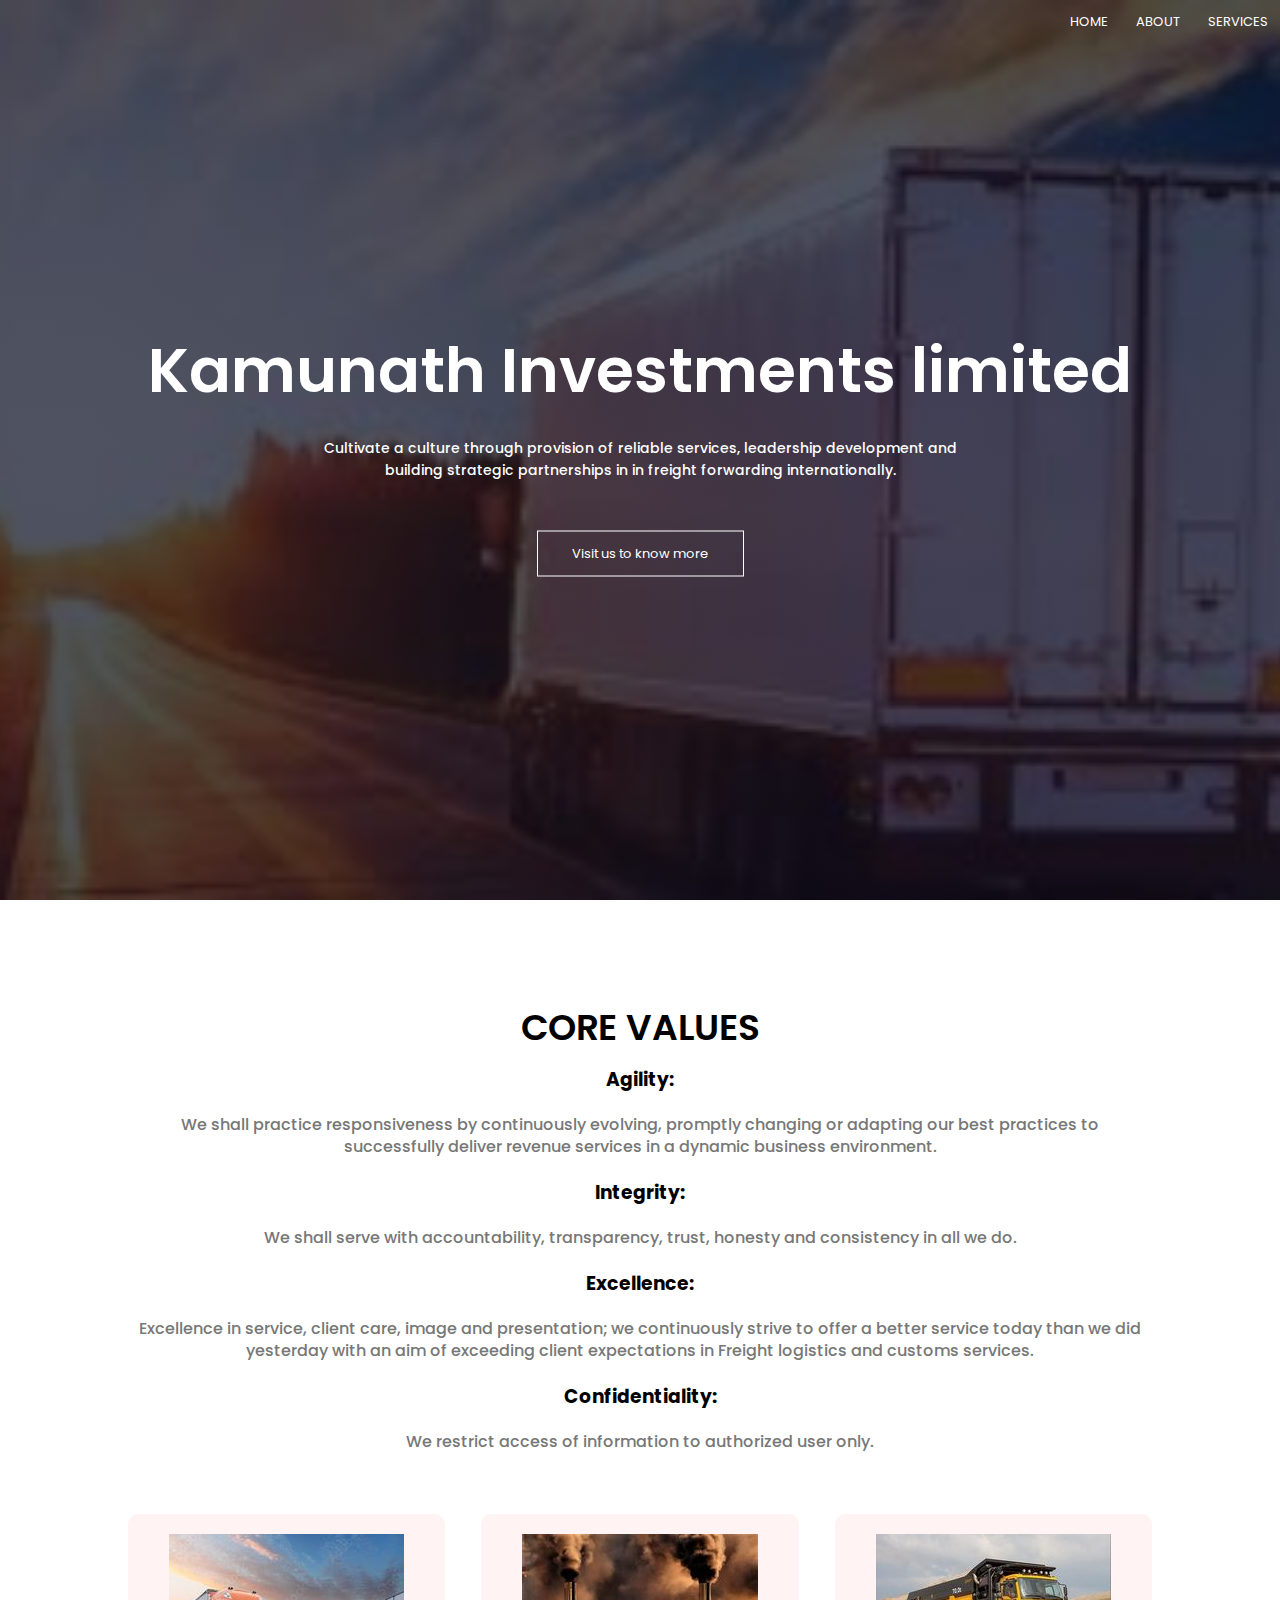
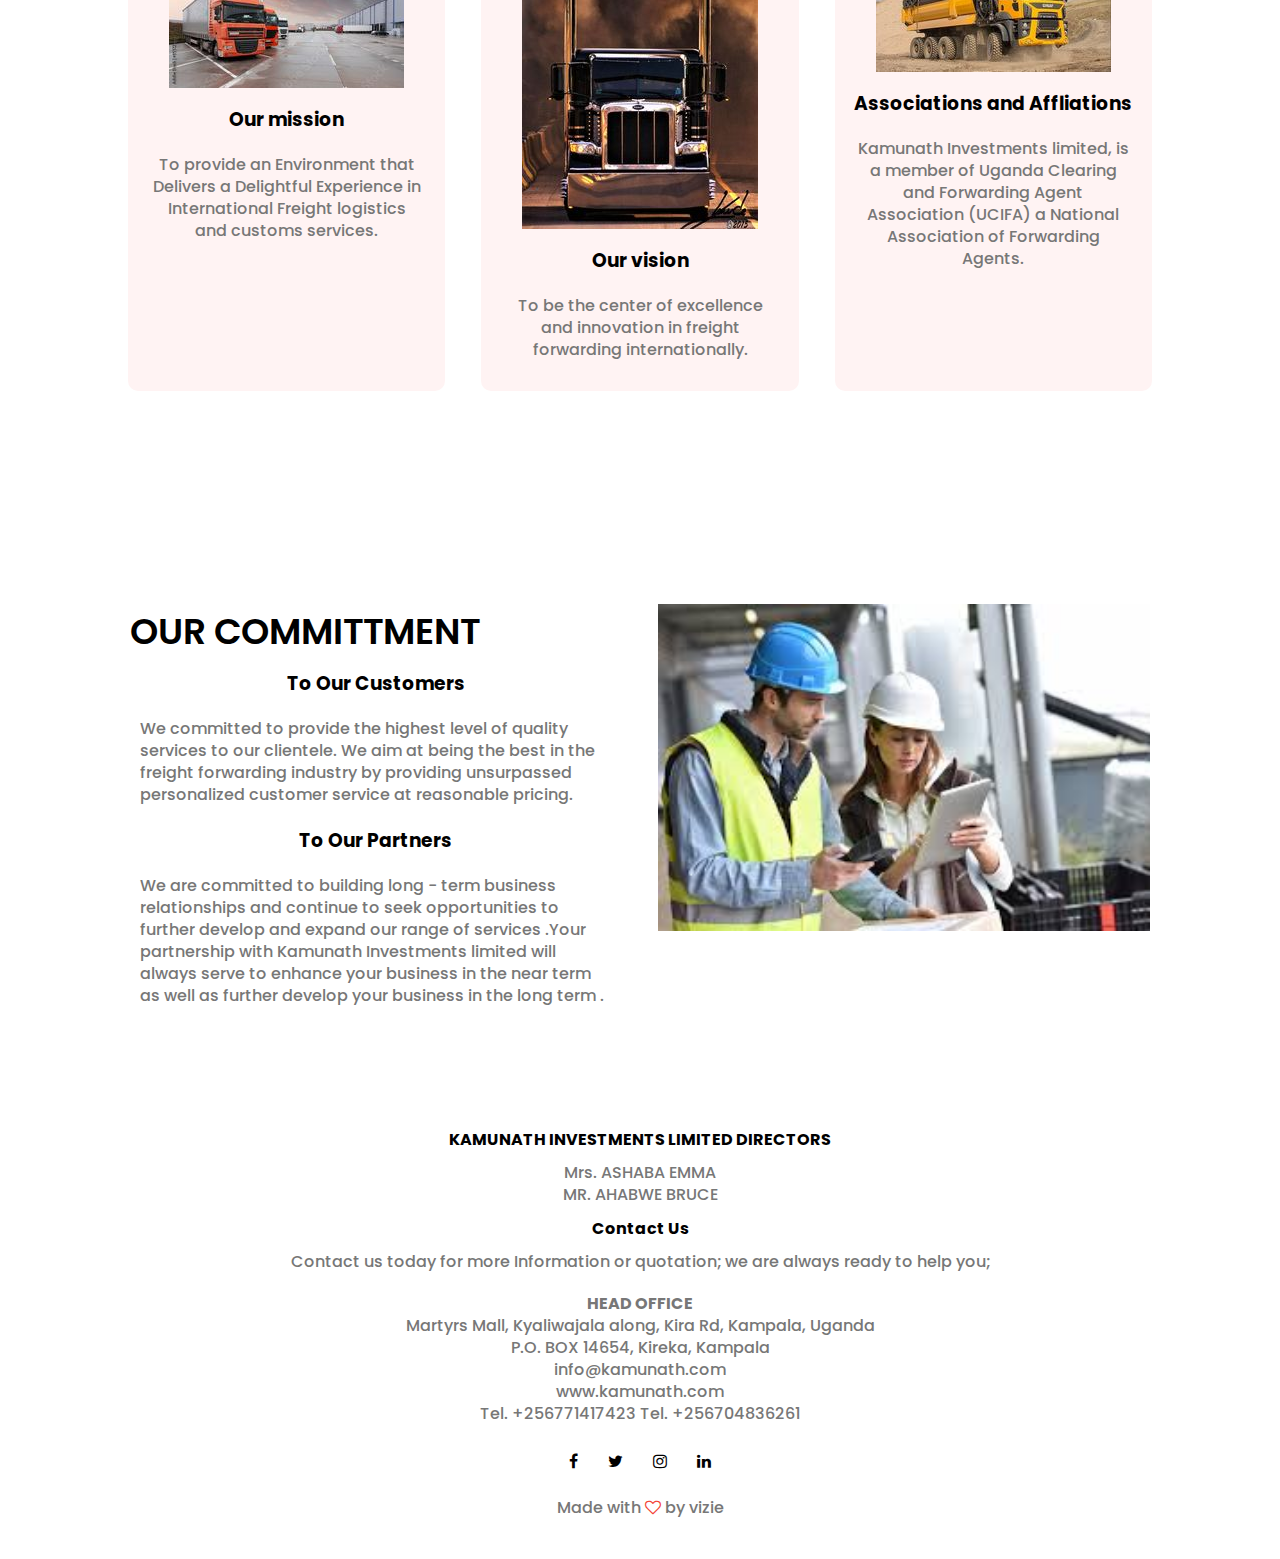
<file: index.html>
<!DOCTYPE html>
<html lang="en">
    <head>
        <meta charset="UTF-8">
        <meta name="viewport" content="with=device-width, initial-scale=1.0">
        <title>Kamunath Investments Limited</title>
        <link rel="stylesheet" href="style.css">
        <link rel="preconnect" href="https://fonts.googleapis.com">
<link rel="preconnect" href="https://fonts.gstatic.com" crossorigin>
<link href="https://fonts.googleapis.com/css2?family=Poppins:wght@200;300;400;600;700&display=swap" rel="stylesheet">
<link rel="stylesheet" href="https://stackpath.bootstrapcdn.com/font-awesome/4.7.0/css/font-awesome.min.css">
    </head>
    <body>
        <section class="main">
            <nav>
                <div class="nav-links" id="navLinks">
                    <i class="fa fa-window-close" onclick="hideMenu()"></i>
                    <ul>
                        <li><a href="index.html">HOME</a></li>
                        <li><a href="about.html">ABOUT</a></li>
                        <li><a href="service.html">SERVICES</a></li>
                    </ul>
                </div>
                <i class="fa fa-bars" onclick="showMenu()"></i>
            </nav>
        <div class="text-box">
            <h1>Kamunath Investments limited</h1>
            <p>Cultivate a culture through provision of reliable services, leadership development and <br> building 
               strategic partnerships in in freight forwarding internationally.</p>
             <a href="www.kamunath.com" class="hero-btn">Visit us to know more</a>
        </div>  
        </section>
       
        <!--Course -->
        <section class="course">
            <h1>CORE VALUES</h1>
            <h3>Agility:</h3>
            <p>We shall practice responsiveness by continuously evolving, promptly changing or adapting our best 
                practices to successfully deliver revenue services in a dynamic business environment.</p>
            <h3>Integrity:</h3>
            <p>We shall serve with accountability, transparency, trust, honesty and consistency in all we do.</p>
            <h3>Excellence:</h3>
            <p>Excellence in service, client care, image and presentation; we continuously strive to offer a better
                service today than we did yesterday with an aim of exceeding client expectations in Freight logistics 
                and customs services.</p>
            <h3>Confidentiality:</h3>
            <p>We restrict access of information to authorized user only.</p>

            <div class="row">
                <div class="course-col">
                    <img src="three.jpg">
                    <h3>Our mission</h3>
                    <p>To provide an Environment that Delivers a Delightful Experience in International Freight 
                        logistics and customs services.</p>
                </div>
                <div class="course-col">
                    <img src="two.jpg">
                    <h3>Our vision</h3>
                    <p>To be the center of excellence and innovation in freight forwarding internationally.
                    </p>
                </div>
                <div class="course-col">
                    <img src="one.jpg">
                    <h3>Associations and Affliations</h3>
                    <p>Kamunath Investments limited, is a member of Uganda Clearing and Forwarding Agent 
                        Association (UCIFA) a National Association of Forwarding Agents.</p>
                </div>
            </div>
        </section>

        <!--committment-->
        <section class="committment">
            <div class="row">
                <div class="customer">
                    <h1>OUR COMMITTMENT</h1>
                    <h3>To Our Customers</h3>
                    <p>We committed to provide the highest level of quality services to our clientele. We aim at being the 
                        best in the freight forwarding industry by providing unsurpassed personalized customer service 
                        at reasonable pricing.</p>

                    <h3>To Our Partners</h3>
                    <p>We are committed to building long - term business relationships and continue to seek opportunities 
                        to further develop and expand our range of services .Your partnership with Kamunath Investments 
                        limited will always serve to enhance your business in the near term as well as further develop your 
                        business in the long term .
                        </p>
                </div>
                <div class="customer">
                    <img src="working.jpg">
                </div>
            </div>
        </section>


<!--------Javascript for Toggle menu------->
        
        <script>
            var navLinks = document.getElementById("navLinks");
            function showMenu(){
                navLinks.style.right = "0";
            }

            function hideMenu(){
                navLinks.style.right = "-200px";
            }
        </script>

        
    </body> 

     <!--footer-->
     <section class="footer">
        <h4>KAMUNATH INVESTMENTS LIMITED DIRECTORS</h4>
        <p>Mrs. ASHABA EMMA<br>
           MR. AHABWE BRUCE</p>
        <h4>Contact Us</h4>
        <p>Contact us today for more Information or quotation; we are always ready to help you;</p>
        <p><b>HEAD OFFICE</b><br>
            Martyrs Mall, Kyaliwajala along, Kira Rd, Kampala, Uganda<br>
            P.O. BOX 14654, Kireka, Kampala<br>
            info@kamunath.com<br>
            www.kamunath.com<br>
            Tel. +256771417423  Tel. +256704836261
           </p>
        <div class="icons">
            <i class="fa fa-facebook"></i>
            <i class="fa fa-twitter"></i>
            <i class="fa fa-instagram"></i>
            <i class="fa fa-linkedin"></i>
        </div>
        <p>Made with <i class="fa fa-heart-o"></i> by vizie</p>
    </section>   
</html>
</file>
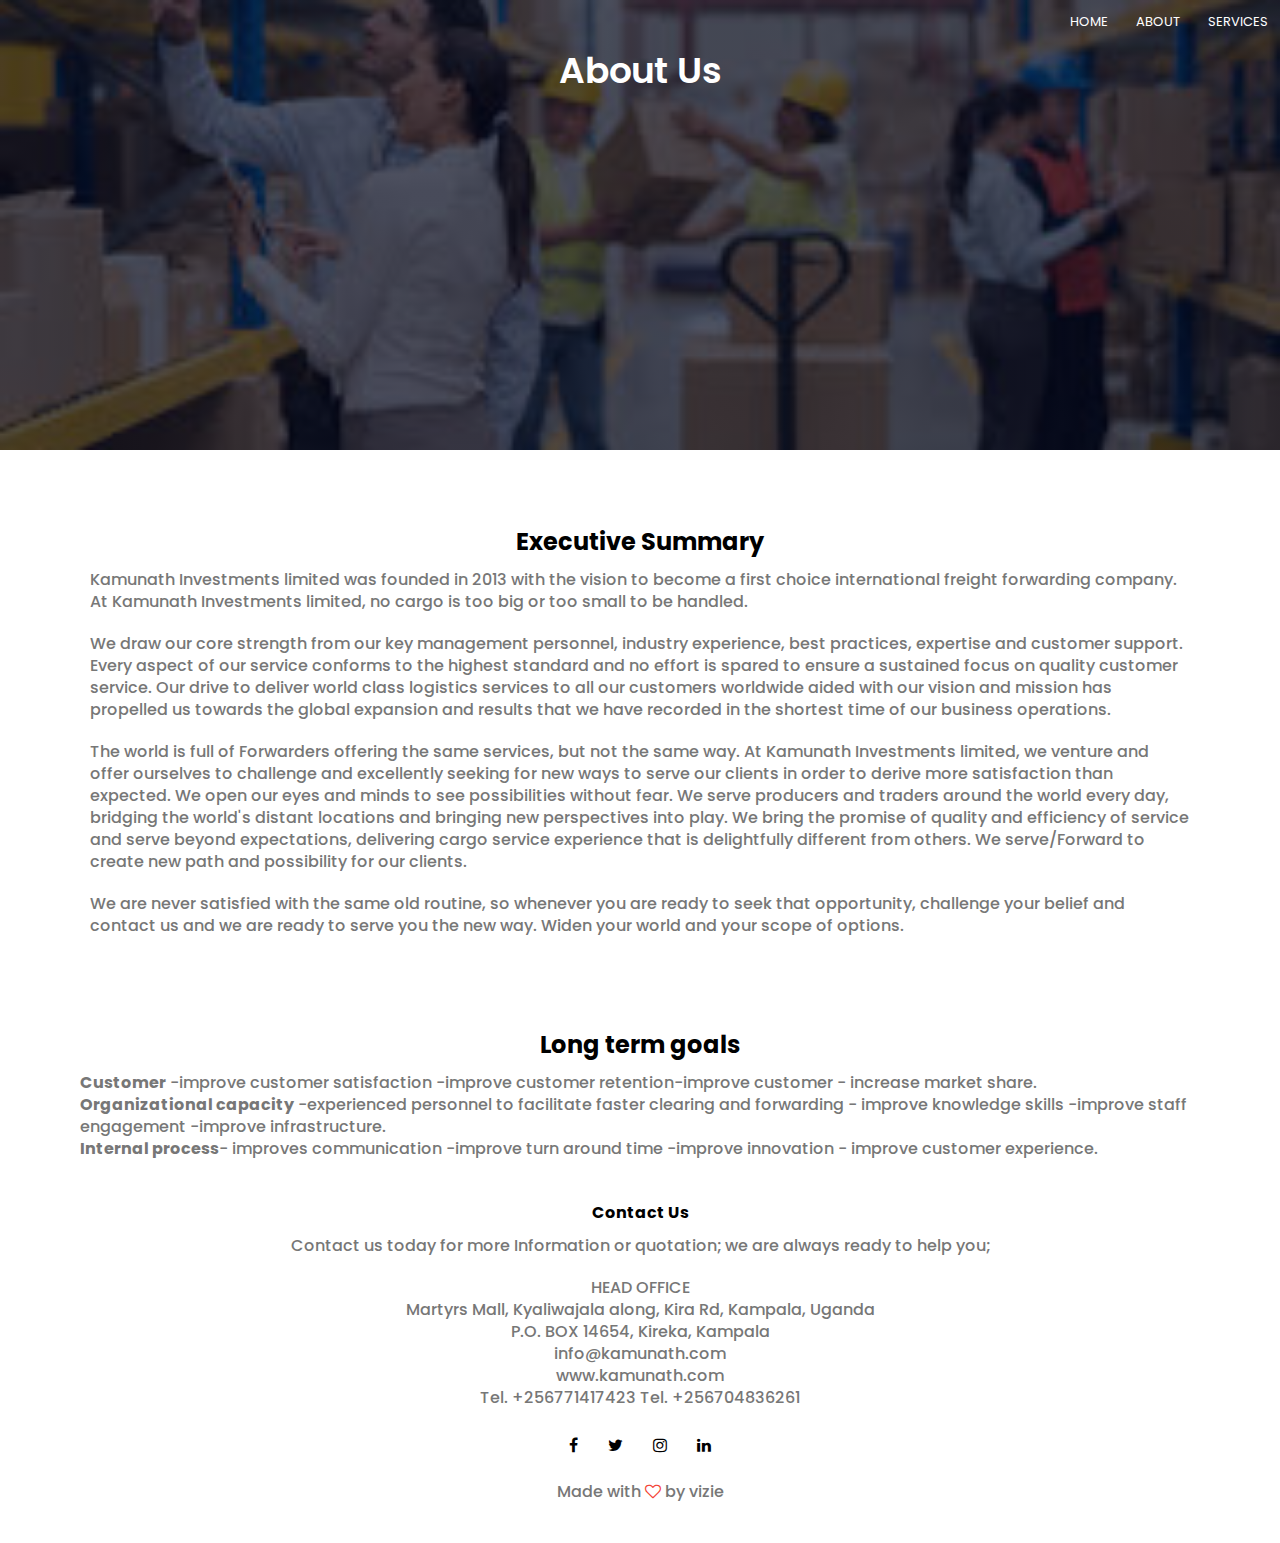
<file: about.html>
<!DOCTYPE html>
<html lang="en">
    <head>
        <meta charset="UTF-8">
        <meta name="viewport" content="with=device-width, initial-scale=1.0">
        <title>about us</title>
        <link rel="stylesheet" href="style.css">
        <link rel="preconnect" href="https://fonts.googleapis.com">
<link rel="preconnect" href="https://fonts.gstatic.com" crossorigin>
<link href="https://fonts.googleapis.com/css2?family=Poppins:wght@200;300;400;600;700&display=swap" rel="stylesheet">
<link rel="stylesheet" href="https://stackpath.bootstrapcdn.com/font-awesome/4.7.0/css/font-awesome.min.css">
    </head>
    <body>
        <section class="about">
            <nav>
                <div class="nav-links" id="navLinks">
                    <i class="fa fa-window-close" onclick="hideMenu()"></i>
                    <ul>
                        <li><a href="index.html">HOME</a></li>
                        <li><a href="about.html">ABOUT</a></li>
                        <li><a href="service.html">SERVICES</a></li>
                    </ul>
                </div>
                <i class="fa fa-bars" onclick="showMenu()"></i>
            </nav>
            <h1>About Us</h1>
        </section> 

    <!--about us content-->
    <section class="about-us">
        <div class="row">
            <div class="about-col">
                <h2>Executive Summary</h2>
                <p>Kamunath Investments limited was founded in 2013 with the vision to become a first choice 
                    international freight forwarding company.<br> At Kamunath Investments limited, no cargo is too big 
                    or too small to be handled.</p>
                    <p>We draw our core strength from our key management personnel, industry experience, best 
                    practices, expertise and customer support. Every aspect of our service conforms to the highest 
                    standard and no effort is spared to ensure a sustained focus on quality customer service.
                    Our drive to deliver world class logistics services to all our customers worldwide aided with our 
                    vision and mission has propelled us towards the global expansion and results that we have recorded 
                    in the shortest time of our business operations.</p>
                    <p>The world is full of Forwarders offering the same services, but not the same way. At Kamunath 
                    Investments limited, we venture and offer ourselves to challenge and excellently seeking for new 
                    ways to serve our clients in order to derive more satisfaction than expected. We open our eyes and 
                    minds to see possibilities without fear. We serve producers and traders around the world every 
                    day, bridging the world's distant locations and bringing new perspectives into play. We bring the 
                    promise of quality and efficiency of service and serve beyond expectations, delivering cargo 
                    service experience that is delightfully different from others. We serve/Forward to create new path 
                    and possibility for our clients.</p>
                    <p>We are never satisfied with the same old routine, so whenever you are ready to seek that 
                    opportunity, challenge your belief and contact us and we are ready to serve you the new way. 
                    Widen your world and your scope of options.</p>
            </div>
            <!-- <div class="about-col">
                <img src="images/two.jpg">
            </div> -->
        </div>

    </section>
    <section class="terms">
        <h2>Long term goals</h2>
                <p><b>Customer</b> -improve customer satisfaction -improve customer retention-improve customer -
                    increase market share.<br>
                    <b>Organizational capacity</b> -experienced personnel to facilitate faster clearing and forwarding -
                    improve knowledge skills -improve staff engagement -improve infrastructure.<br>
                    <b>Internal process</b>- improves communication -improve turn around time -improve innovation -
                    improve customer experience.

                </p>
    </section>

     <!--footer-->
     <section class="footer">
        <h4>Contact Us</h4>
        <p>Contact us today for more Information or quotation; we are always ready to help you;</p>
        <p>HEAD OFFICE<br>
            Martyrs Mall, Kyaliwajala along, Kira Rd, Kampala, Uganda<br>
            P.O. BOX 14654, Kireka, Kampala<br>
            info@kamunath.com<br>
            www.kamunath.com<br>
            Tel. +256771417423  Tel. +256704836261
           </p>
        <div class="icons">
            <i class="fa fa-facebook"></i>
            <i class="fa fa-twitter"></i>
            <i class="fa fa-instagram"></i>
            <i class="fa fa-linkedin"></i>
        </div>
        <p>Made with <i class="fa fa-heart-o"></i> by vizie</p>
    </section>   
    <!--------Javascript for Toggle menu------->
        
    <script>
        var navLinks = document.getElementById("navLinks");
        function showMenu(){
            navLinks.style.right = "0";
        }

        function hideMenu(){
            navLinks.style.right = "-200px";
        }
    </script>
    </body>
</html>
</file>
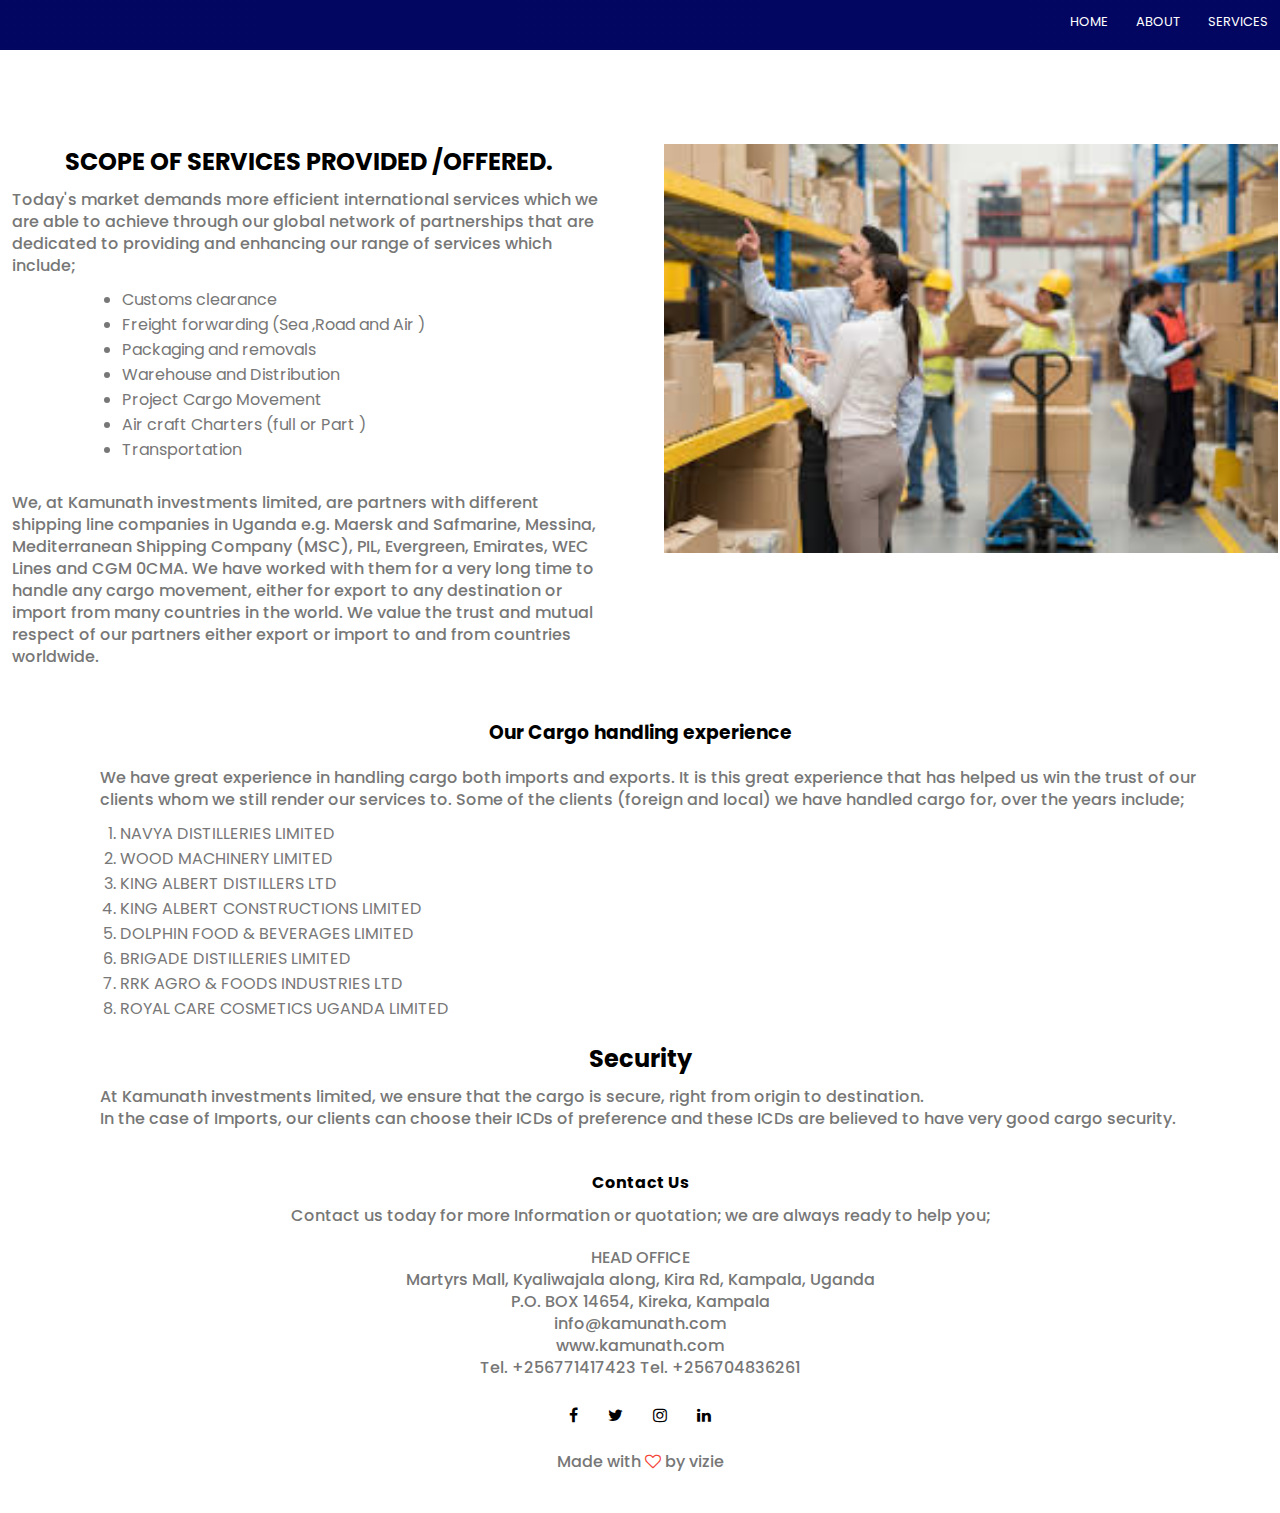
<file: service.html>
<!DOCTYPE html>
<html lang="en">
    <head>
        <meta charset="UTF-8">
        <meta name="viewport" content="with=device-width, initial-scale=1.0">
        <title>services</title>
        <link rel="stylesheet" href="style.css">
        <link rel="preconnect" href="https://fonts.googleapis.com">
<link rel="preconnect" href="https://fonts.gstatic.com" crossorigin>
<link href="https://fonts.googleapis.com/css2?family=Poppins:wght@200;300;400;600;700&display=swap" rel="stylesheet">
<link rel="stylesheet" href="https://stackpath.bootstrapcdn.com/font-awesome/4.7.0/css/font-awesome.min.css">
    </head>
    <body>
        <section class="service">
            <nav>
                <div class="nav-links" id="navLinks">
                    <i class="fa fa-window-close" onclick="hideMenu()"></i>
                    <ul>
                        <li><a href="index.html">HOME</a></li>
                        <li><a href="about.html">ABOUT</a></li>
                        <li><a href="service.html">SERVICES</a></li>
                    </ul>
                </div>
                <i class="fa fa-bars" onclick="showMenu()"></i>
            </nav>
        </section>

        <section class="scope">
            <div class="row">
                <div class="one">
                    <h2>SCOPE OF SERVICES PROVIDED /OFFERED.</h2>
                    <p>Today's market demands more efficient international services which we are able to achieve 
                        through our global network of partnerships that are dedicated to providing and enhancing our range 
                        of services which include; 
                        <ul>
                            <li>Customs clearance</li>
                            <li>Freight forwarding (Sea ,Road and Air )</li>
                            <li>Packaging and removals</li> 
                            <li>Warehouse and Distribution</li>
                            <li>Project Cargo Movement</li> 
                            <li>Air craft Charters (full or Part )</li>
                            <li>Transportation</li> 
                        </ul>
                    </p>
                    <p>We, at Kamunath investments limited, are partners with different shipping line companies in 
                        Uganda e.g. Maersk and Safmarine, Messina, Mediterranean Shipping Company (MSC), PIL, 
                        Evergreen, Emirates, WEC Lines and CGM 0CMA. We have worked with them for a very long 
                        time to handle any cargo movement, either for export to any destination or import from many
                        countries in the world. We value the trust and mutual respect of our partners either export or import 
                        to and from countries worldwide.
                        </p>
                </div>
                <div class="one">
                    <img src="people.jpg">
                </div>
            </div>
        </section>

        <section class="handled">
            <div class="two">
                <div class="cargo">
                    <h3>Our Cargo handling experience</h3>
                    <p>We have great experience in handling cargo both imports and exports. It is this great experience 
                        that has helped us win the trust of our clients whom we still render our services to. Some of the 
                        clients (foreign and local) we have handled cargo for, over the years include;
                        <ol>
                            <li>NAVYA DISTILLERIES LIMITED</li>
                            <li>WOOD MACHINERY LIMITED</li>
                            <li>KING ALBERT DISTILLERS LTD</li>
                            <li>KING ALBERT CONSTRUCTIONS LIMITED</li>
                            <li>DOLPHIN FOOD & BEVERAGES LIMITED</li>
                            <li>BRIGADE DISTILLERIES LIMITED</li>
                            <li>RRK AGRO & FOODS INDUSTRIES LTD</li>
                            <li>ROYAL CARE COSMETICS UGANDA LIMITED
                            </li>
                        </ol></p>
                </div>
            </div>
        </section>
       
        <section class="security">
            <h2>Security</h2>
            <p>At Kamunath investments limited, we ensure that the cargo is secure, right from origin to 
                destination.<br>
                In the case of Imports, our clients can choose their ICDs of preference and these ICDs are believed 
                to have very good cargo security.</p>
        </section>

<!--------Javascript for Toggle menu------->
        
        <script>
            var navLinks = document.getElementById("navLinks");
            function showMenu(){
                navLinks.style.right = "0";
            }

            function hideMenu(){
                navLinks.style.right = "-200px";
            }
        </script>

        
    </body> 

     <!--footer-->
     <section class="footer">
        <h4>Contact Us</h4>
        <p>Contact us today for more Information or quotation; we are always ready to help you;</p>
        <p>HEAD OFFICE<br>
            Martyrs Mall, Kyaliwajala along, Kira Rd, Kampala, Uganda<br>
            P.O. BOX 14654, Kireka, Kampala<br>
            info@kamunath.com<br>
            www.kamunath.com<br>
            Tel. +256771417423  Tel. +256704836261
           </p>
        <div class="icons">
            <i class="fa fa-facebook"></i>
            <i class="fa fa-twitter"></i>
            <i class="fa fa-instagram"></i>
            <i class="fa fa-linkedin"></i>
        </div>
        <p>Made with <i class="fa fa-heart-o"></i> by vizie</p>
    </section>   
</html>
</file>
<file: style.css>
*{
    margin:0;
    padding: 0;
    font-family: 'Poppins', sans-serif;
}

.main{
    min-height: 100vh;
    width: 100%;
    background-image: linear-gradient(rgba(4,9,30,0.7), rgba(4,9,30,0.7)), url(five.jpeg);
    background-position: center;
    background-size: cover;
    position: relative;
}
.nav{
    display: flex;
    padding: 2% 6%;
    justify-content: space-between;
    align-items: center;
}
.icon{
    width: 200px;
    float: left;
    height: 70px;
}
nav img{
    width: 150px;
}
.nav-links{
    flex: 1;
    text-align: right;
}
.nav-links ul li{
    list-style: none;
    display: inline-block;
    padding: 8px 12px;
    position: relative;
}
.nav-links ul li a{
    color: #fff;
    text-decoration: none;
    font-size: 13px;
}
.nav-links ul li::after{
    content: '';
    width: 0%;
    height: 2px;
    background: #f44336;
    display: block;
    margin: auto;
    transition: 0.5s;
}
.nav-links ul li:hover::after{
    width: 100%;
}
.text-box{
    width: 90%;
    color: #fff;
    position: absolute;
    top: 50%;
    left: 50%;
    transform: translate(-50%, -50%);
    text-align: center;
}
.text-box h1{
    font-size: 62px;
}
.text-box p{
    margin: 10px 0 40px;
    font-size: 14px;
    color: #fff;
}
.hero-btn{
    display: inline-block;
    text-decoration: none;
    color: #fff;
    border: 1px solid #fff;
    padding: 12px 34px;
    font-size: 13px;
    background: transparent;
    position: relative;
    cursor: pointer;
}
.hero-btn:hover{
    border: 1px solid #f44336;
    background: #f44336;
    transition: 1s;
}
nav .fa{
    display: none;
}
@media(max-width: 700px){
    .text-box h1{
        font-size: 20px;
    }
    .nav-links ul li{
        display: block;
    }
    .nav-links{
        position: absolute;
        background: #f44336;
        height: 100vh;
        width: 200px;
        top: 0;
        right: -200px;
        text-align: left;
        z-index: 2;
        transition: 1s;
    }
    nav .fa{
        display: block;
        color: #fff;
        margin: 10px;
        font-size: 22px;
        cursor: pointer;
    }
    .nav-links ul{
        padding: 30px;
    }
}

/*----- course -----*/

.course{
    width: 80%;
    margin: auto;
    text-align: center;
    padding-top: 100px;
}
h1{
    font-size: 36px;
    font-weight: 600;
}
p{
    color: #777;
    font-size: 14px;
    font-weight: 500;
    line-height: 22px;
    padding: 10px;
    font-size: medium;
}
.row{
    margin-top: 5%;
    display: flex;
    justify-content: space-between;
}
.course-col{
    flex-basis: 31%;
    background: #fff3f3;
    border-radius: 10px;
    margin-bottom: 5%;
    padding: 20px 12px;
    box-sizing: border-box;
    transition: 0.5s;
}
h3{
    text-align: center;
    font-weight: 600px;
    margin: 10px 0px;
}
.course-col:hover{
    box-shadow: 0 0 20px 0px rgba(0,0,0,0.2);
}
@media(max-width: 700px){
    .row{
        flex-direction: column;
    }
}
.committment .row .content{
    width: 80%;
    margin: auto;
    text-align: left;
    padding-top: 50px;
}
.content h1{
    margin-right: 200px;
}
 .box img{
    height: 400px;
    padding: 2% 6%;
    width: 400px;   
} 
.footer{
    width: 100%;
    text-align: center;
    padding: 30px 0;
}
.icons .fa{
    color: black;
    margin: 0 13px;
    cursor: pointer;
    padding: 18px 0;
}
.fa-heart-o{
    color: #f44336;
}
/* about us */
.about{
    height: 50vh;
    width: 100%;
    background-image: linear-gradient(rgba(4,9,30,0.7), rgba(4,9,30,0.7)), url(people.jpg);
    background-position: center;
    background-size: cover;
    text-align: center;
    color: #fff;
}
/* .about-us{
    width: 80%;
    margin: auto;
    padding-top: 80px;
    padding-bottom: 50px;
}
.about-col{
    flex-basis: 48%;
    padding: 30px 2px;
    font-size: medium;
}
.about-col img{
    width: 100%;
} */
/* committment*/
.committment h1{
    margin-top: 0px;
}
.committment{
    width: 80%;
    margin: auto;
    padding-top: 80px;
    padding-bottom: 50px;
}
.customer{
    flex-basis: 48%;
    padding: 30px 2px;
}
.customer img{
    width: 100%;
}
.terms h2{
    text-align: center;
}
.terms p{
    padding-top: 10px;
    padding-left: 80px;
    padding-right: 80px;
}
.about-col h2{
    text-align: center;
}
.about-col{
    padding: 80px;
    padding-top: 10px;
}
/* services*/
.service{
    height: 50px;
    width: 100%;
    background-image: linear-gradient(rgba(4,9,30,0.7), rgba(4,9,30,0.7)), url();
    background-position: center;
    background-size: cover;
    text-align: center;
    color: #fff;
    background-color: blue;
}
.security h2{
    text-align: center;
}
.security p{
    padding-left: 100px;
    padding-right: 80px;
    font-weight: medium;
}
.one h2{
    text-align: center;
}
/* .one p{
    flex-basis: 48%;
    padding-left: 100px;
    padding-right: 300px;
}*/
.one  ul {
    padding-left: 120px;
    color: #777;
} 
.one img{
    width: 100%;
}
.one{
    flex-basis: 48%;
    padding:30px 2px;
    font-weight: medium;
}
.cargo h3{
    text-align: center;
}
.cargo ol{
    padding-left: 120px;
    color: #777;
}
.cargo p{
    padding-left: 100px;
    padding-right: 80px;
}
</file>
